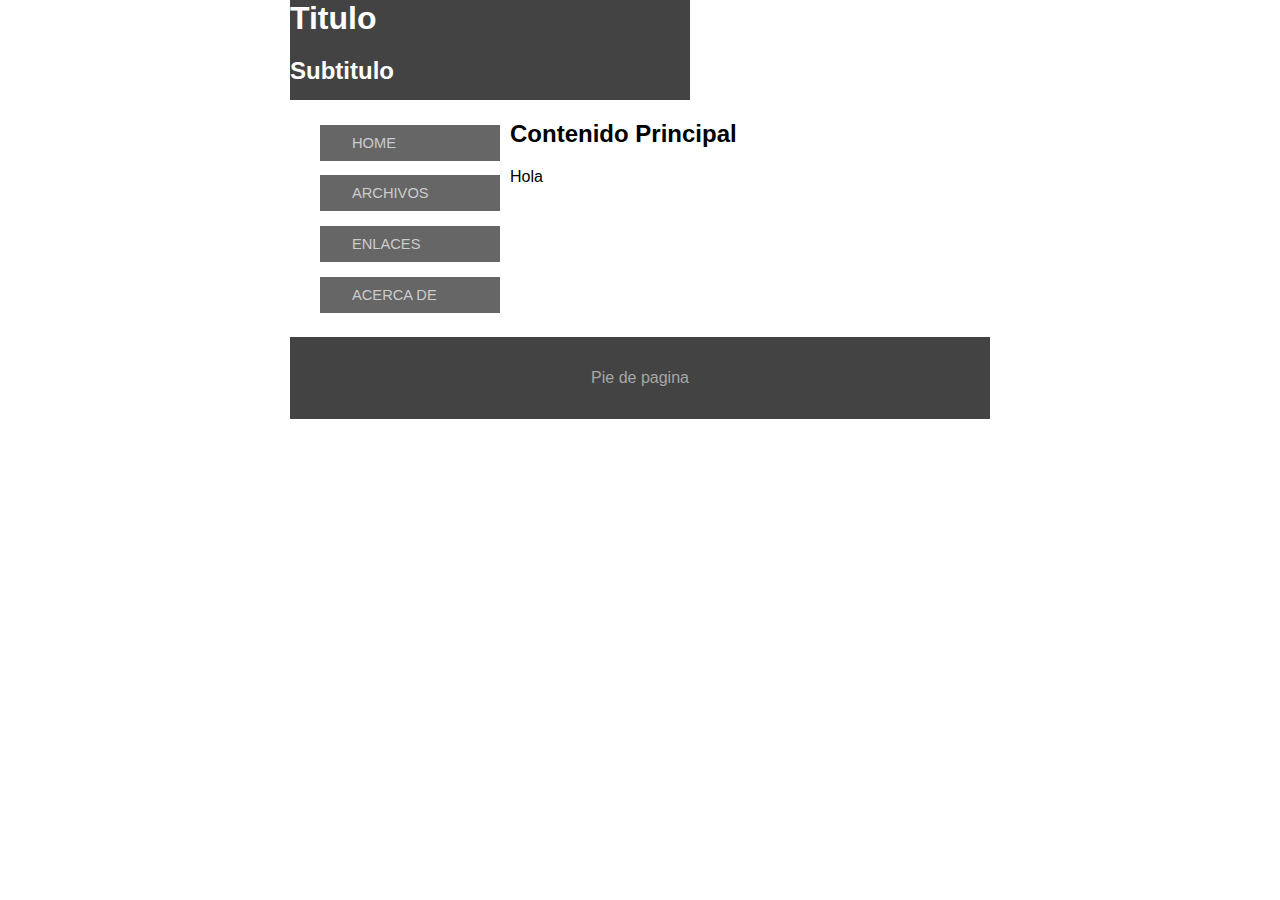
<file: EjemploCss/index.html>
<!DOCTYPE html>
<html lang="es">
	<head>
		<meta charset="utf-8" />
		<meta name="viewport" content="width=device-width, initial-scale=1, maximun-scale=1" />
		<title>Blog</title>
		<link rel="stylesheet" href="css/normalize.css" />
		<link rel="stylesheet" href="css/estilos.css" />
	</head>
	<body id="container">
		<header>
			<h1>Titulo</h1>

			<h2>Subtitulo</h2>
		</header>
		<nav>
			<ul>
				<li><a href="#">Home</a></li>
				<li><a href="#">Archivos</a></li>
				<li><a href="#">Enlaces</a></li>
				<li><a href="#">Acerca de</a></li>
			</ul>
		</nav>
		<section id="main">
			<article>
				<h2>Contenido Principal</h2>
				<p>Hola</p>
			</article>
		</section>
		<footer>
			<p>Pie de pagina</p>
		</footer>
	</body>	
</html>
</file>
<file: EjemploCss/css/estilos.css>
body
{
	font-family: "Comic sans ms", Arial;
	margin: 0px auto;
	text-align: left;
	width: 700px;
}
#contenido
{
	margin-left: 225px;
}
footer
{
	background: #434343;
	clear: both;
	color: #A7A7A7;
	padding: 1em 0;
	text-align: center;
	width: 100%;
}
header
{
	background-color: #434343;
	color: white;
	height: 100px;
	margin: 0px;
	padding: 0px;
	width: 400px;
}
header a span
{
	visibility: hidden;
}
header h1
{
	margin: 0px;
}
nav
{
	float: left;
	padding:10px;
	width: 200px;
}

nav ul
{
	font-size: 11pt;
	margin-left: 10px;
	list-style: none;
	padding-left: 10px;
	width: 180px;
}
nav ul li
{
	background-color: #666;
	margin-bottom: 1em;
	padding-left: 12px;
}
nav ul li a
{
	color: #ccc;
	display: block;
	text-decoration: none;
	text-transform: uppercase;
	padding: 10px 10px 10px 20px;
}
nav ul li a:hover
{
	background: #000;
	border-left: 10px solid #333;
	color: #fff;
}
</file>
